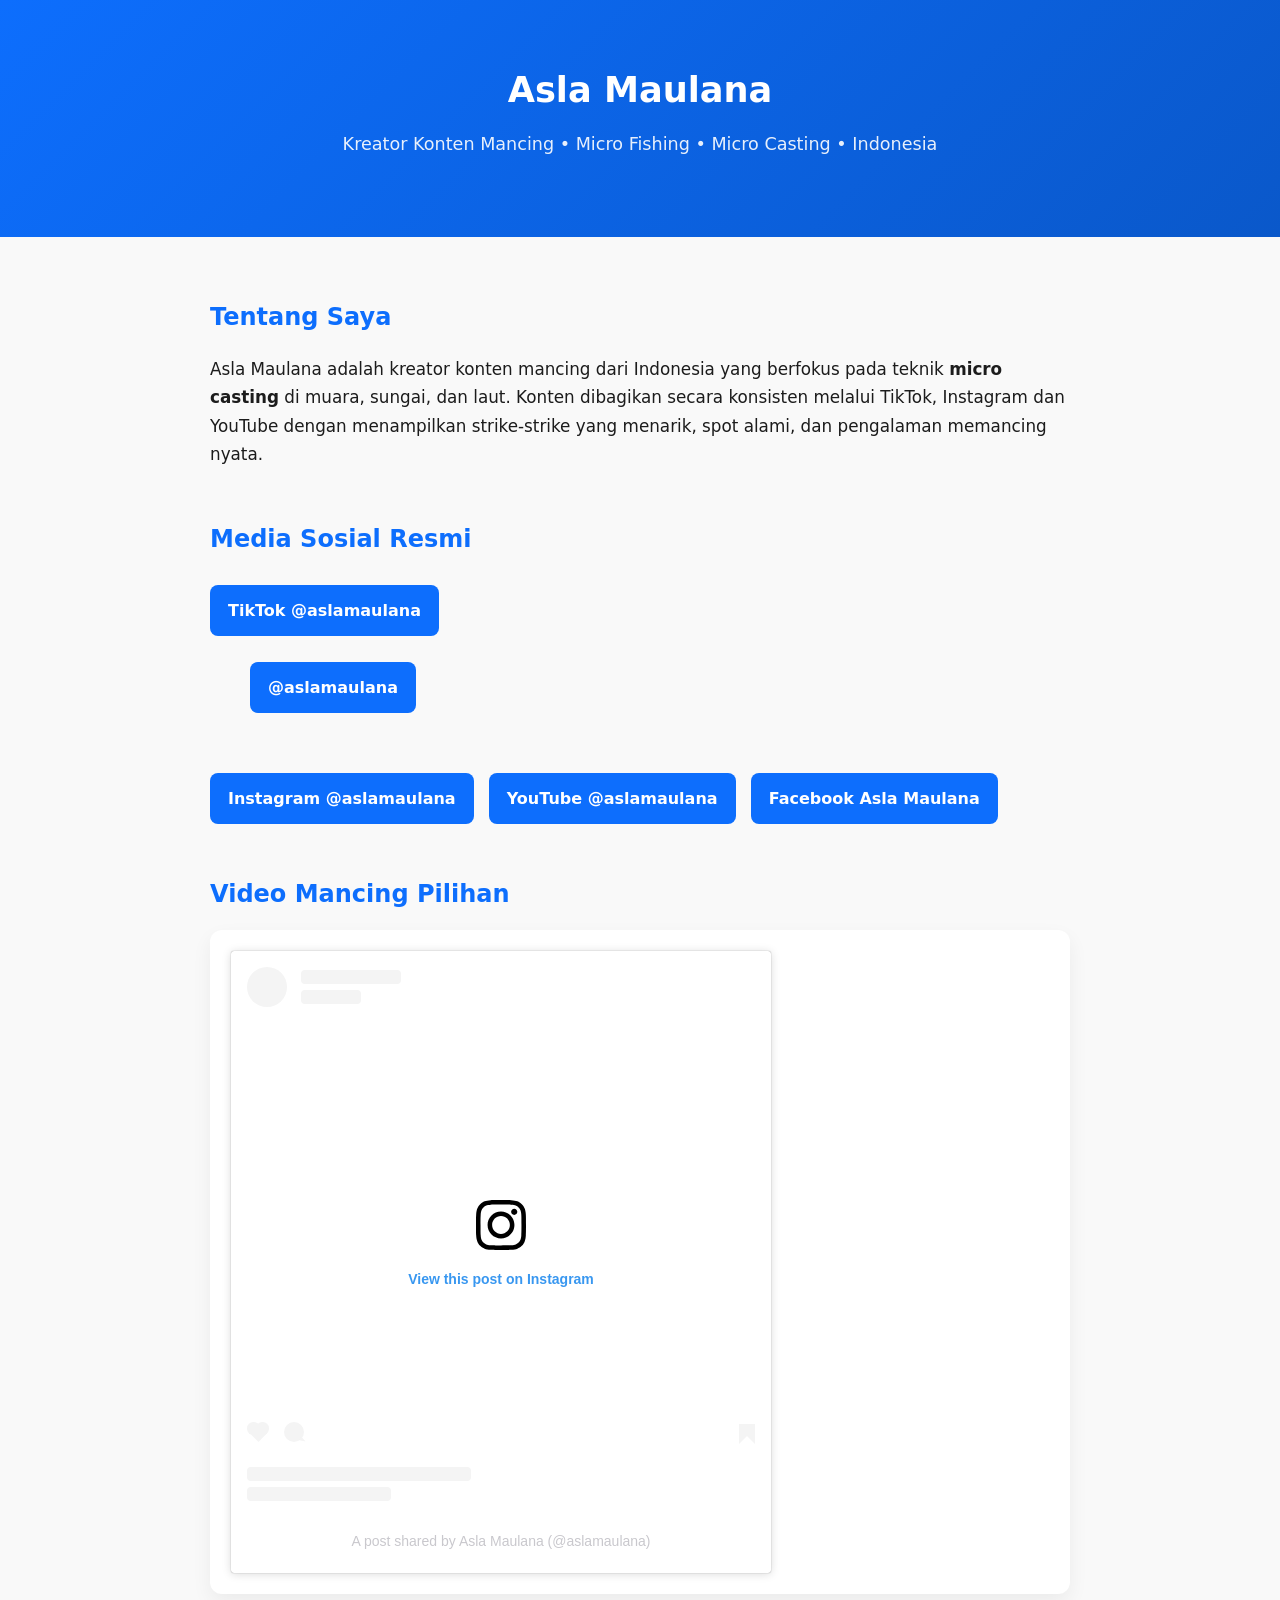
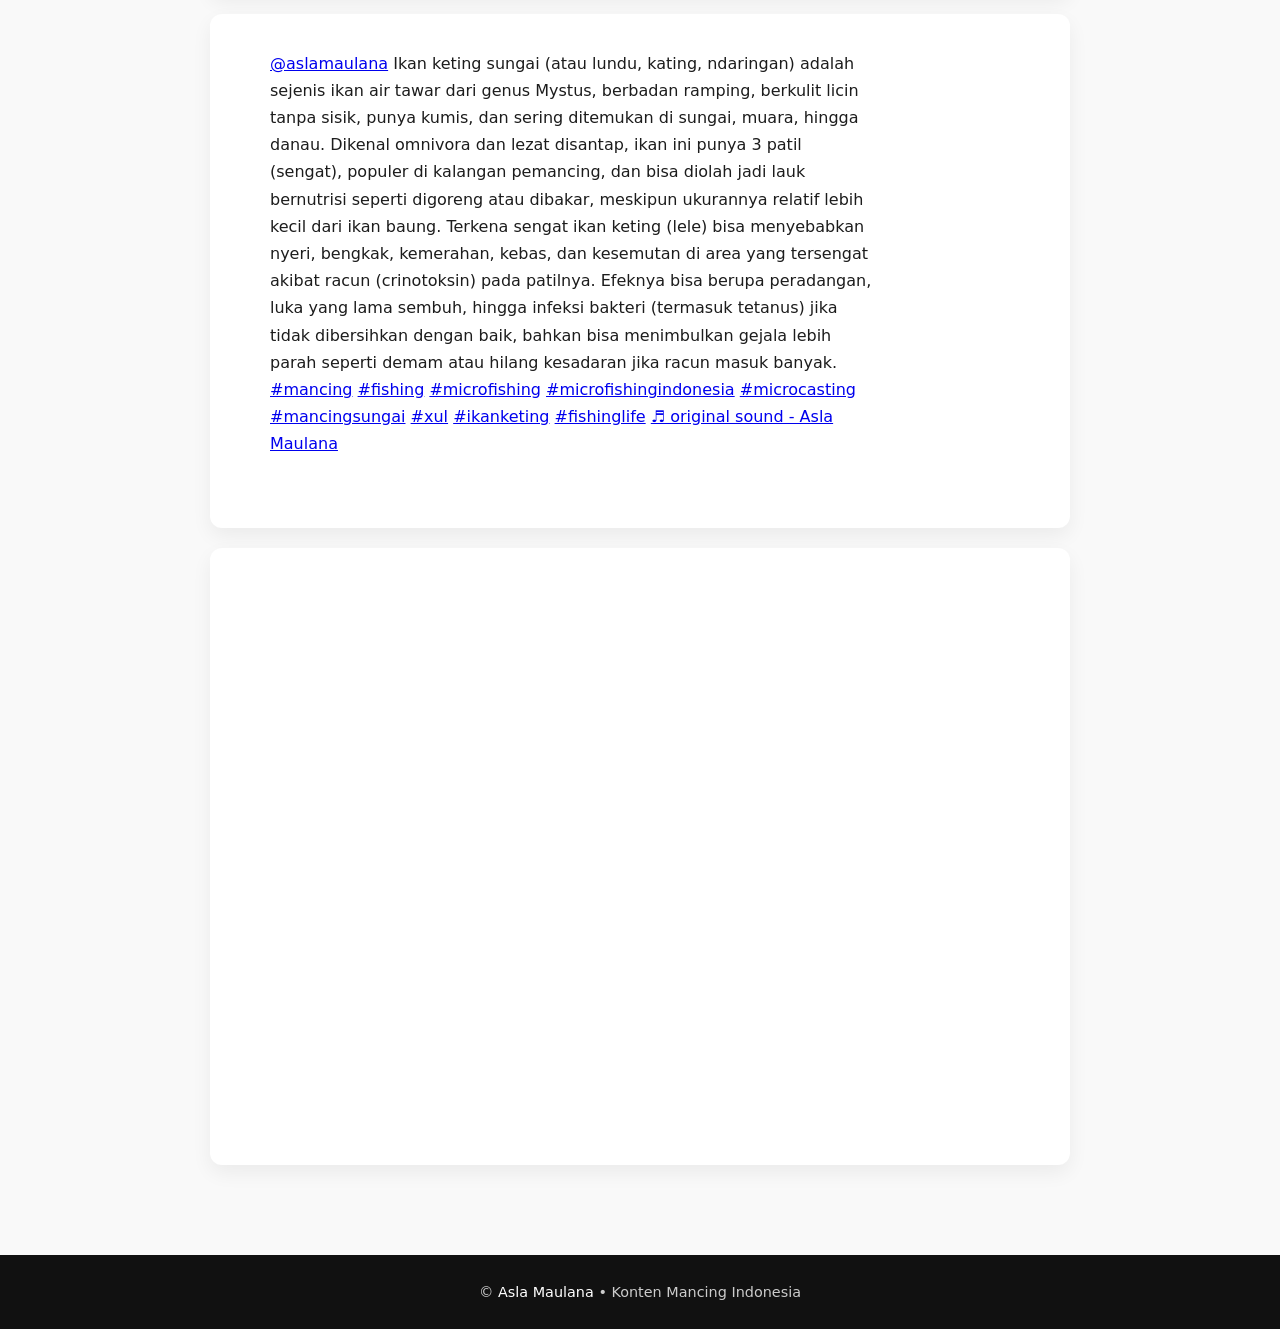
<file: index.html>
<!DOCTYPE html>
<html lang="id">
<head>
  <!-- BASIC META -->
  <meta charset="UTF-8">
  <meta name="viewport" content="width=device-width, initial-scale=1.0">

  <!-- SEO META -->
  <title>Asla Maulana – Kreator Konten Mancing Micro Casting Indonesia</title>
  <meta name="description" content="Asla Maulana adalah kreator konten mancing micro casting Indonesia. Aktif di TikTok dan Instagram dengan video strike muara, sungai, dan laut.">
  <meta name="keywords" content="Asla Maulana, mancing, micro casting, micro fishing, mancing muara, mancing laut, mancing sungai, fishing Indonesia">
  <meta name="author" content="Asla Maulana">

  <!-- OPEN GRAPH (SOSIAL MEDIA PREVIEW) -->
  <meta property="og:title" content="Asla Maulana – Konten Mancing Micro Casting">
  <meta property="og:description" content="Konten mancing micro casting di muara, sungai, dan laut. Follow TikTok, Instagram & YouTube Asla Maulana.">
  <meta property="og:type" content="website">
  <meta property="og:url" content="https://aslamaulana.github.io">

  <!-- CSS STYLE -->
  <style>
    :root {
      --primary: #0d6efd;
      --dark: #1c1c1c;
      --light: #f9f9f9;
      --gray: #666;
    }

    * {
      box-sizing: border-box;
      font-family: system-ui, -apple-system, BlinkMacSystemFont, sans-serif;
    }

    body {
      margin: 0;
      background: var(--light);
      color: var(--dark);
      line-height: 1.7;
    }

    header {
      background: linear-gradient(135deg, #0d6efd, #0a58ca);
      color: #fff;
      padding: 60px 20px;
      text-align: center;
    }

    header h1 {
      margin: 0;
      font-size: 2.2rem;
    }

    header p {
      margin-top: 10px;
      font-size: 1.1rem;
      opacity: 0.9;
    }

    main {
      max-width: 900px;
      margin: auto;
      padding: 40px 20px;
    }

    section {
      margin-bottom: 50px;
    }

    h2 {
      color: var(--primary);
      margin-bottom: 15px;
    }

    .bio {
      font-size: 1.05rem;
    }

    .social-links a {
      display: inline-block;
      margin: 10px 10px 0 0;
      padding: 12px 18px;
      background: var(--primary);
      color: #fff;
      text-decoration: none;
      border-radius: 8px;
      font-weight: 600;
      transition: 0.3s;
    }

    .social-links a:hover {
      background: #084298;
    }

    .videos {
      display: grid;
      grid-template-columns: repeat(auto-fit, minmax(auto, 1fr));
      gap: 20px;
    }

    .video-card {
      background: #fff;
      padding: 20px;
      border-radius: 12px;
      box-shadow: 0 8px 20px rgba(0,0,0,0.06);
    }

    .video-card p {
      font-size: 0.95rem;
      color: var(--gray);
    }

    footer {
      background: #111;
      color: #ccc;
      text-align: center;
      padding: 25px;
      font-size: 0.9rem;
    }

    footer span {
      color: #fff;
    }

    .tiktok-wrapper {
    width: 100%;
    max-width: 280px;          /* ukuran kartu */
    aspect-ratio: 9 / 16;      /* RASIO VIDEO TIKTOK */
    margin: 0 auto;
    overflow: hidden;
    border-radius: 12px;
    position: relative;
    }

    /* SCALE EMBED */
    .tiktok-wrapper blockquote {
    position: absolute;
    top: 50%;
    left: 50%;
    transform: translate(-50%, -50%) scale(0.85);
    transform-origin: center;
    min-width: unset !important;
    max-width: unset !important;
    }

    
    .youtube-shorts-wrapper {
  width: 100%;
  max-width: 320px;     /* ukuran card */
  aspect-ratio: 9 / 16; /* RASIO SHORTS */
  margin: 0 auto;
  position: relative;
}

.youtube-shorts-wrapper iframe {
  width: 100%;
  height: 100%;
  border: 0;
  border-radius: 12px;
}



  </style>

  <!-- SCHEMA PERSON (SEO KUAT) -->
  <script type="application/ld+json">
  {
    "@context": "https://schema.org",
    "@type": "Person",
    "name": "Asla Maulana",
    "url": "https://aslamaulana.github.io",
    "sameAs": [
      "https://www.tiktok.com/@aslamaulana",
      "https://www.instagram.com/aslamaulana",
      "https://www.youtube.com/@aslamaulana"
    ],
    "description": "Kreator konten mancing micro casting Indonesia"
  }
  </script>
</head>

<body>

<header>
  <h1>Asla Maulana</h1>
  <p>Kreator Konten Mancing • Micro Fishing • Micro Casting • Indonesia</p>
</header>

<main>

  <section>
    <h2>Tentang Saya</h2>
    <p class="bio">
      Asla Maulana adalah kreator konten mancing dari Indonesia yang
      berfokus pada teknik <strong>micro casting</strong> di muara,
      sungai, dan laut. Konten dibagikan secara konsisten melalui
      TikTok, Instagram dan YouTube dengan menampilkan strike-strike yang menarik,
      spot alami, dan pengalaman memancing nyata.
    </p>
  </section>

  <section>
    <h2>Media Sosial Resmi</h2>
    <div class="social-links">
      <a href="https://www.tiktok.com/@aslamaulana" target="_blank">TikTok @aslamaulana</a>
      <blockquote class="tiktok-embed" cite="https://www.tiktok.com/@aslamaulana" data-unique-id="aslamaulana" data-embed-type="creator" style="max-width: 780px; min-width: 288px;" > <section> <a target="_blank" href="https://www.tiktok.com/@aslamaulana?refer=creator_embed">@aslamaulana</a> </section> </blockquote>
    </div>
    <div class="social-links">
      <a href="https://www.instagram.com/aslamaulana" target="_blank">Instagram @aslamaulana</a>
      <a href="https://www.youtube.com/@aslamaulana" target="_blank">YouTube @aslamaulana</a>
      <a href="https://web.facebook.com/profile.php?id=100012352512916" target="_blank">Facebook Asla Maulana</a>
    </div>
  </section>

  <section>
    <h2>Video Mancing Pilihan</h2>
    <div class="videos">

      <!-- VIDEO CARD 2 -->
      <div class="video-card">
        <blockquote class="instagram-media" data-instgrm-captioned data-instgrm-permalink="https://www.instagram.com/reel/DSOpa4ckklF/?utm_source=ig_embed&amp;utm_campaign=loading" data-instgrm-version="14" style=" background:#FFF; border:0; border-radius:3px; box-shadow:0 0 1px 0 rgba(0,0,0,0.5),0 1px 10px 0 rgba(0,0,0,0.15); margin: 1px; max-width:540px; min-width:326px; padding:0; width:99.375%; width:-webkit-calc(100% - 2px); width:calc(100% - 2px); justify-self: center;"><div style="padding:16px;"> <a href="https://www.instagram.com/reel/DSOpa4ckklF/?utm_source=ig_embed&amp;utm_campaign=loading" style=" background:#FFFFFF; line-height:0; padding:0 0; text-align:center; text-decoration:none; width:100%;" target="_blank"> <div style=" display: flex; flex-direction: row; align-items: center;"> <div style="background-color: #F4F4F4; border-radius: 50%; flex-grow: 0; height: 40px; margin-right: 14px; width: 40px;"></div> <div style="display: flex; flex-direction: column; flex-grow: 1; justify-content: center;"> <div style=" background-color: #F4F4F4; border-radius: 4px; flex-grow: 0; height: 14px; margin-bottom: 6px; width: 100px;"></div> <div style=" background-color: #F4F4F4; border-radius: 4px; flex-grow: 0; height: 14px; width: 60px;"></div></div></div><div style="padding: 19% 0;"></div> <div style="display:block; height:50px; margin:0 auto 12px; width:50px;"><svg width="50px" height="50px" viewBox="0 0 60 60" version="1.1" xmlns="https://www.w3.org/2000/svg" xmlns:xlink="https://www.w3.org/1999/xlink"><g stroke="none" stroke-width="1" fill="none" fill-rule="evenodd"><g transform="translate(-511.000000, -20.000000)" fill="#000000"><g><path d="M556.869,30.41 C554.814,30.41 553.148,32.076 553.148,34.131 C553.148,36.186 554.814,37.852 556.869,37.852 C558.924,37.852 560.59,36.186 560.59,34.131 C560.59,32.076 558.924,30.41 556.869,30.41 M541,60.657 C535.114,60.657 530.342,55.887 530.342,50 C530.342,44.114 535.114,39.342 541,39.342 C546.887,39.342 551.658,44.114 551.658,50 C551.658,55.887 546.887,60.657 541,60.657 M541,33.886 C532.1,33.886 524.886,41.1 524.886,50 C524.886,58.899 532.1,66.113 541,66.113 C549.9,66.113 557.115,58.899 557.115,50 C557.115,41.1 549.9,33.886 541,33.886 M565.378,62.101 C565.244,65.022 564.756,66.606 564.346,67.663 C563.803,69.06 563.154,70.057 562.106,71.106 C561.058,72.155 560.06,72.803 558.662,73.347 C557.607,73.757 556.021,74.244 553.102,74.378 C549.944,74.521 548.997,74.552 541,74.552 C533.003,74.552 532.056,74.521 528.898,74.378 C525.979,74.244 524.393,73.757 523.338,73.347 C521.94,72.803 520.942,72.155 519.894,71.106 C518.846,70.057 518.197,69.06 517.654,67.663 C517.244,66.606 516.755,65.022 516.623,62.101 C516.479,58.943 516.448,57.996 516.448,50 C516.448,42.003 516.479,41.056 516.623,37.899 C516.755,34.978 517.244,33.391 517.654,32.338 C518.197,30.938 518.846,29.942 519.894,28.894 C520.942,27.846 521.94,27.196 523.338,26.654 C524.393,26.244 525.979,25.756 528.898,25.623 C532.057,25.479 533.004,25.448 541,25.448 C548.997,25.448 549.943,25.479 553.102,25.623 C556.021,25.756 557.607,26.244 558.662,26.654 C560.06,27.196 561.058,27.846 562.106,28.894 C563.154,29.942 563.803,30.938 564.346,32.338 C564.756,33.391 565.244,34.978 565.378,37.899 C565.522,41.056 565.552,42.003 565.552,50 C565.552,57.996 565.522,58.943 565.378,62.101 M570.82,37.631 C570.674,34.438 570.167,32.258 569.425,30.349 C568.659,28.377 567.633,26.702 565.965,25.035 C564.297,23.368 562.623,22.342 560.652,21.575 C558.743,20.834 556.562,20.326 553.369,20.18 C550.169,20.033 549.148,20 541,20 C532.853,20 531.831,20.033 528.631,20.18 C525.438,20.326 523.257,20.834 521.349,21.575 C519.376,22.342 517.703,23.368 516.035,25.035 C514.368,26.702 513.342,28.377 512.574,30.349 C511.834,32.258 511.326,34.438 511.181,37.631 C511.035,40.831 511,41.851 511,50 C511,58.147 511.035,59.17 511.181,62.369 C511.326,65.562 511.834,67.743 512.574,69.651 C513.342,71.625 514.368,73.296 516.035,74.965 C517.703,76.634 519.376,77.658 521.349,78.425 C523.257,79.167 525.438,79.673 528.631,79.82 C531.831,79.965 532.853,80.001 541,80.001 C549.148,80.001 550.169,79.965 553.369,79.82 C556.562,79.673 558.743,79.167 560.652,78.425 C562.623,77.658 564.297,76.634 565.965,74.965 C567.633,73.296 568.659,71.625 569.425,69.651 C570.167,67.743 570.674,65.562 570.82,62.369 C570.966,59.17 571,58.147 571,50 C571,41.851 570.966,40.831 570.82,37.631"></path></g></g></g></svg></div><div style="padding-top: 8px;"> <div style=" color:#3897f0; font-family:Arial,sans-serif; font-size:14px; font-style:normal; font-weight:550; line-height:18px;">View this post on Instagram</div></div><div style="padding: 12.5% 0;"></div> <div style="display: flex; flex-direction: row; margin-bottom: 14px; align-items: center;"><div> <div style="background-color: #F4F4F4; border-radius: 50%; height: 12.5px; width: 12.5px; transform: translateX(0px) translateY(7px);"></div> <div style="background-color: #F4F4F4; height: 12.5px; transform: rotate(-45deg) translateX(3px) translateY(1px); width: 12.5px; flex-grow: 0; margin-right: 14px; margin-left: 2px;"></div> <div style="background-color: #F4F4F4; border-radius: 50%; height: 12.5px; width: 12.5px; transform: translateX(9px) translateY(-18px);"></div></div><div style="margin-left: 8px;"> <div style=" background-color: #F4F4F4; border-radius: 50%; flex-grow: 0; height: 20px; width: 20px;"></div> <div style=" width: 0; height: 0; border-top: 2px solid transparent; border-left: 6px solid #f4f4f4; border-bottom: 2px solid transparent; transform: translateX(16px) translateY(-4px) rotate(30deg)"></div></div><div style="margin-left: auto;"> <div style=" width: 0px; border-top: 8px solid #F4F4F4; border-right: 8px solid transparent; transform: translateY(16px);"></div> <div style=" background-color: #F4F4F4; flex-grow: 0; height: 12px; width: 16px; transform: translateY(-4px);"></div> <div style=" width: 0; height: 0; border-top: 8px solid #F4F4F4; border-left: 8px solid transparent; transform: translateY(-4px) translateX(8px);"></div></div></div> <div style="display: flex; flex-direction: column; flex-grow: 1; justify-content: center; margin-bottom: 24px;"> <div style=" background-color: #F4F4F4; border-radius: 4px; flex-grow: 0; height: 14px; margin-bottom: 6px; width: 224px;"></div> <div style=" background-color: #F4F4F4; border-radius: 4px; flex-grow: 0; height: 14px; width: 144px;"></div></div></a><p style=" color:#c9c8cd; font-family:Arial,sans-serif; font-size:14px; line-height:17px; margin-bottom:0; margin-top:8px; overflow:hidden; padding:8px 0 7px; text-align:center; text-overflow:ellipsis; white-space:nowrap;"><a href="https://www.instagram.com/reel/DSOpa4ckklF/?utm_source=ig_embed&amp;utm_campaign=loading" style=" color:#c9c8cd; font-family:Arial,sans-serif; font-size:14px; font-style:normal; font-weight:normal; line-height:17px; text-decoration:none;" target="_blank">A post shared by Asla Maulana (@aslamaulana)</a></p></div></blockquote>
      </div>

      <div class="video-card">
        <blockquote class="tiktok-embed" cite="https://www.tiktok.com/@aslamaulana/video/7584616987830111495" data-video-id="7584616987830111495" style="max-width: 605px;min-width: 325px;" > <section> <a target="_blank" title="@aslamaulana" href="https://www.tiktok.com/@aslamaulana?refer=embed">@aslamaulana</a> Ikan keting sungai (atau lundu, kating, ndaringan) adalah sejenis ikan air tawar dari genus Mystus, berbadan ramping, berkulit licin tanpa sisik, punya kumis, dan sering ditemukan di sungai, muara, hingga danau. Dikenal omnivora dan lezat disantap, ikan ini punya 3 patil (sengat), populer di kalangan pemancing, dan bisa diolah jadi lauk bernutrisi seperti digoreng atau dibakar, meskipun ukurannya relatif lebih kecil dari ikan baung.  Terkena sengat ikan keting (lele) bisa menyebabkan nyeri, bengkak, kemerahan, kebas, dan kesemutan di area yang tersengat akibat racun (crinotoksin) pada patilnya. Efeknya bisa berupa peradangan, luka yang lama sembuh, hingga infeksi bakteri (termasuk tetanus) jika tidak dibersihkan dengan baik, bahkan bisa menimbulkan gejala lebih parah seperti demam atau hilang kesadaran jika racun masuk banyak. <a title="mancing" target="_blank" href="https://www.tiktok.com/tag/mancing?refer=embed">#mancing</a> <a title="fishing" target="_blank" href="https://www.tiktok.com/tag/fishing?refer=embed">#fishing</a> <a title="microfishing" target="_blank" href="https://www.tiktok.com/tag/microfishing?refer=embed">#microfishing</a> <a title="microfishingindonesia" target="_blank" href="https://www.tiktok.com/tag/microfishingindonesia?refer=embed">#microfishingindonesia</a> <a title="microcasting" target="_blank" href="https://www.tiktok.com/tag/microcasting?refer=embed">#microcasting</a> <a title="mancingsungai" target="_blank" href="https://www.tiktok.com/tag/mancingsungai?refer=embed">#mancingsungai</a> <a title="xul" target="_blank" href="https://www.tiktok.com/tag/xul?refer=embed">#xul</a> <a title="ikanketing" target="_blank" href="https://www.tiktok.com/tag/ikanketing?refer=embed">#ikanketing</a> <a title="fishinglife" target="_blank" href="https://www.tiktok.com/tag/fishinglife?refer=embed">#fishinglife</a> <a target="_blank" title="♬ original sound  - Asla Maulana" href="https://www.tiktok.com/music/original-sound-Asla-Maulana-7584617027313355528?refer=embed">♬ original sound  - Asla Maulana</a> </section> </blockquote>
      </div>

      <div class="video-card">
       <div class="youtube-shorts-wrapper">
        <iframe
            src="https://www.youtube.com/embed/88Z9micfikw"
            title="Mancing micro casting – YouTube Shorts Asla Maulana"
            loading="lazy"
            allow="accelerometer; autoplay; clipboard-write; encrypted-media; gyroscope; picture-in-picture"
            allowfullscreen>
        </iframe>
        </div>
      </div>

    </div>
  </section>

</main>

<footer>
  © <span>Asla Maulana</span> • Konten Mancing Indonesia
</footer>

<script async src="https://www.tiktok.com/embed.js"></script>
<script async src="//www.instagram.com/embed.js"></script>


</body>
</html>
</file>
